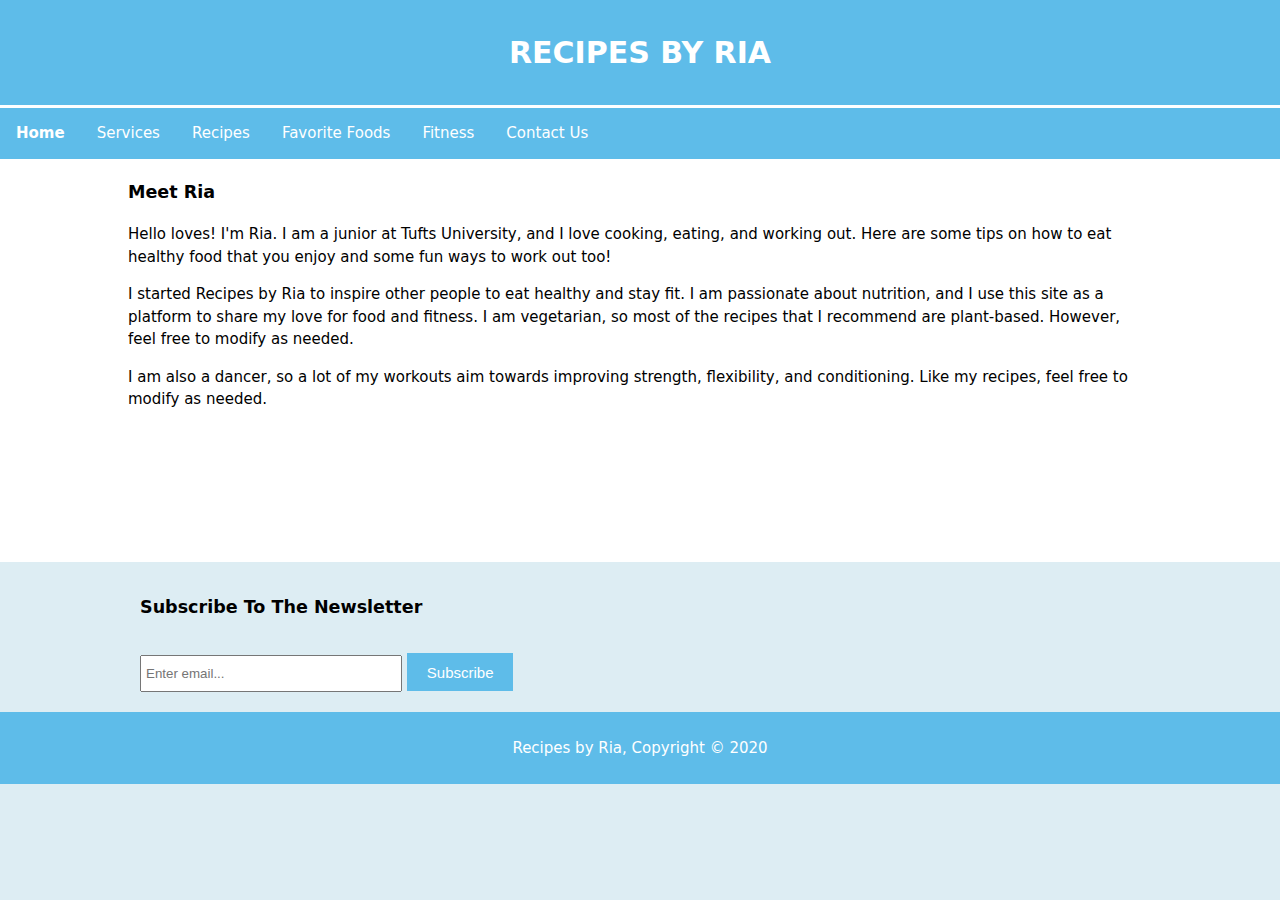
<file: index.html>
<!doctype html>
<html>
<head>
<meta charset="UTF-8">
<meta name="viewport" content="width=device-width, initial-scale=1.0">
<title>Recipes by Ria|Welcome</title>
	
<link rel="stylesheet" type="text/css" href="style.css">
	
<style type="text/css">	
	/*meet Ria*/
	#meetRia {
		min-height: 400px;
		background-color: #FFFFFF;
	}

	/*newsletter*/
	#newsletter{
		padding:15px 15px 20px 15px;
	}
	#newsletter h1{
		float: left;
	}
	#newsletter form{
		float: left;
		margin-top: 15px;
	}
	#newsletter input[type="email"]{
		padding: 4px;
		height: 25px;
		width: 250px;
	}	
	
	@media(max-width: 768px){
		#newsletter h1,
		#newsletter form{
			float: none;
			text-align: center;
			width: 100%;
		}
		#newsletter button{
			display: block;
			width: 100%;
		}
		#newsletter form input[type="email"]{
			width: 100%;
			margin-bottom: 5px;
		}
	}
</style>
	
</head>

<body>
	<!--header-->
	<header>
		<div class="container">
			<div id="name">
				<h1>Recipes by Ria</h1>
			</div>
		</div>
	</header>
	
	<!--navigation-->
	<nav>
		<ul>
			<li style="font-weight:bold"><a href="index.html">Home</a></li>
			<li><a href="services.html">Services</a></li>
			<li><a href="construction.html">Recipes</a></li>
			<li><a href="construction.html">Favorite Foods</a></li>
			<li><a href="construction.html">Fitness</a></li>
			<li><a href="contact.html">Contact Us</a></li>
		</ul>
	</nav>
	
	<!--Body-->
	<section id="meetRia">
		<div class="container">
				<h3>Meet Ria</h3>
				<p>Hello loves! I'm Ria. I am a junior at Tufts University, and I love cooking, eating, and working out. Here are some tips on how to eat healthy food that you enjoy and some fun ways to work out too!</p>
				<p>I started Recipes by Ria to inspire other people to eat healthy and stay fit. I am passionate about nutrition, and I use this site as a platform to share my love for food and fitness. I am vegetarian, so most of the recipes that I recommend are plant-based. However, feel free to modify as needed. </p>
				<p>I am also a dancer, so a lot of my workouts aim towards improving strength, flexibility, and conditioning. Like my recipes, feel free to modify as needed. </p>
		</div>
	</section>
	
	<section id="newsletter">
		<div class="container">
			<h3>Subscribe To The Newsletter</h3>
			<form>
				<input type="email" placeholder="Enter email...">
				<button type="submit" class="button1">Subscribe</button>
			</form>
		</div>
	</section>
	
	<footer style="position:static">
		<p style="text-transform: none">Recipes by Ria, Copyright &copy; 2020</p>
	</footer>
	
</body>
</html>
</file>
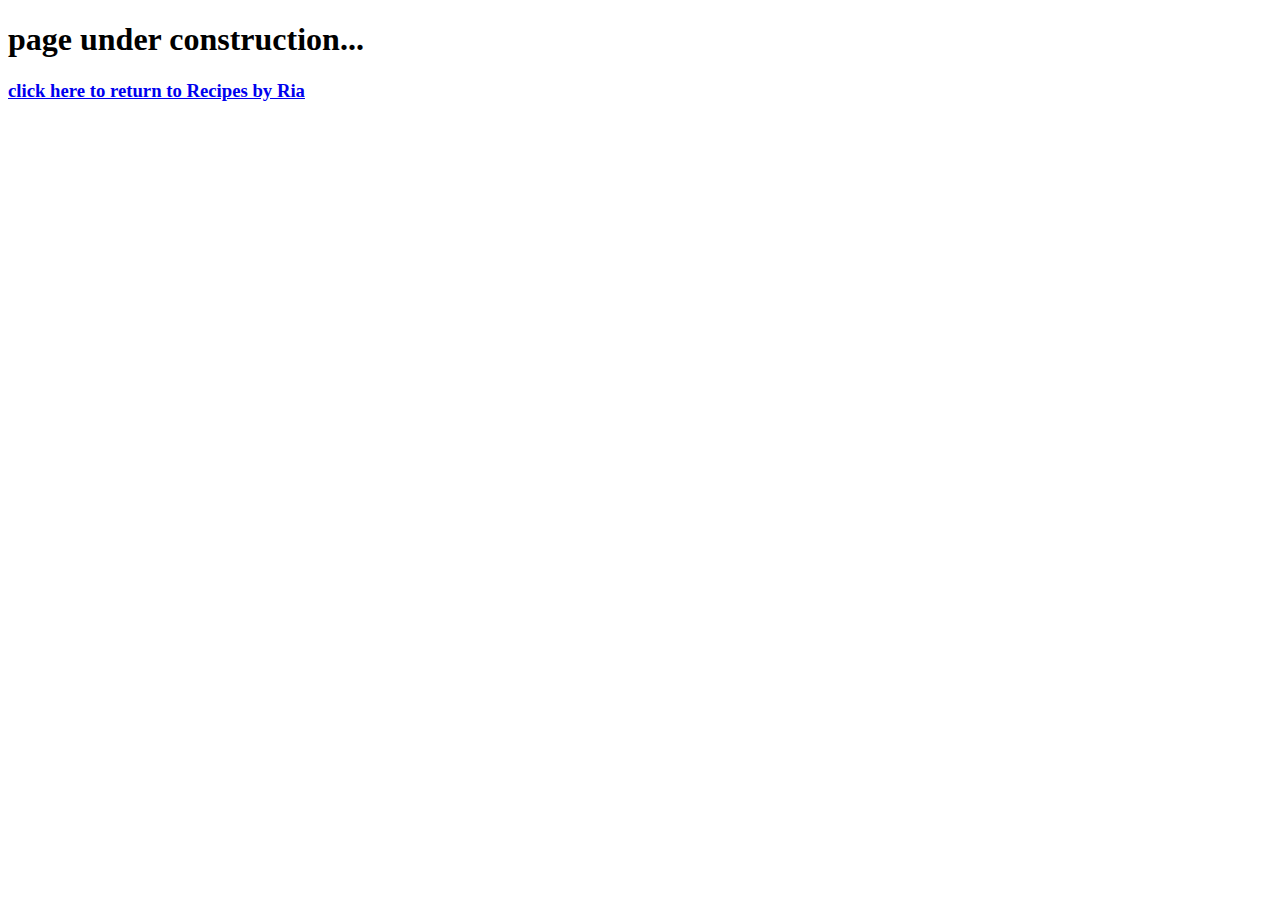
<file: construction.html>
<!doctype html>
<html>
<head>
<meta charset="UTF-8">
<title>construction</title>
</head>

<body>
	<h1>page under construction...</h1>
	<h3><a href="index.html">click here to return to Recipes by Ria</a></h3>
</body>
</html>
</file>
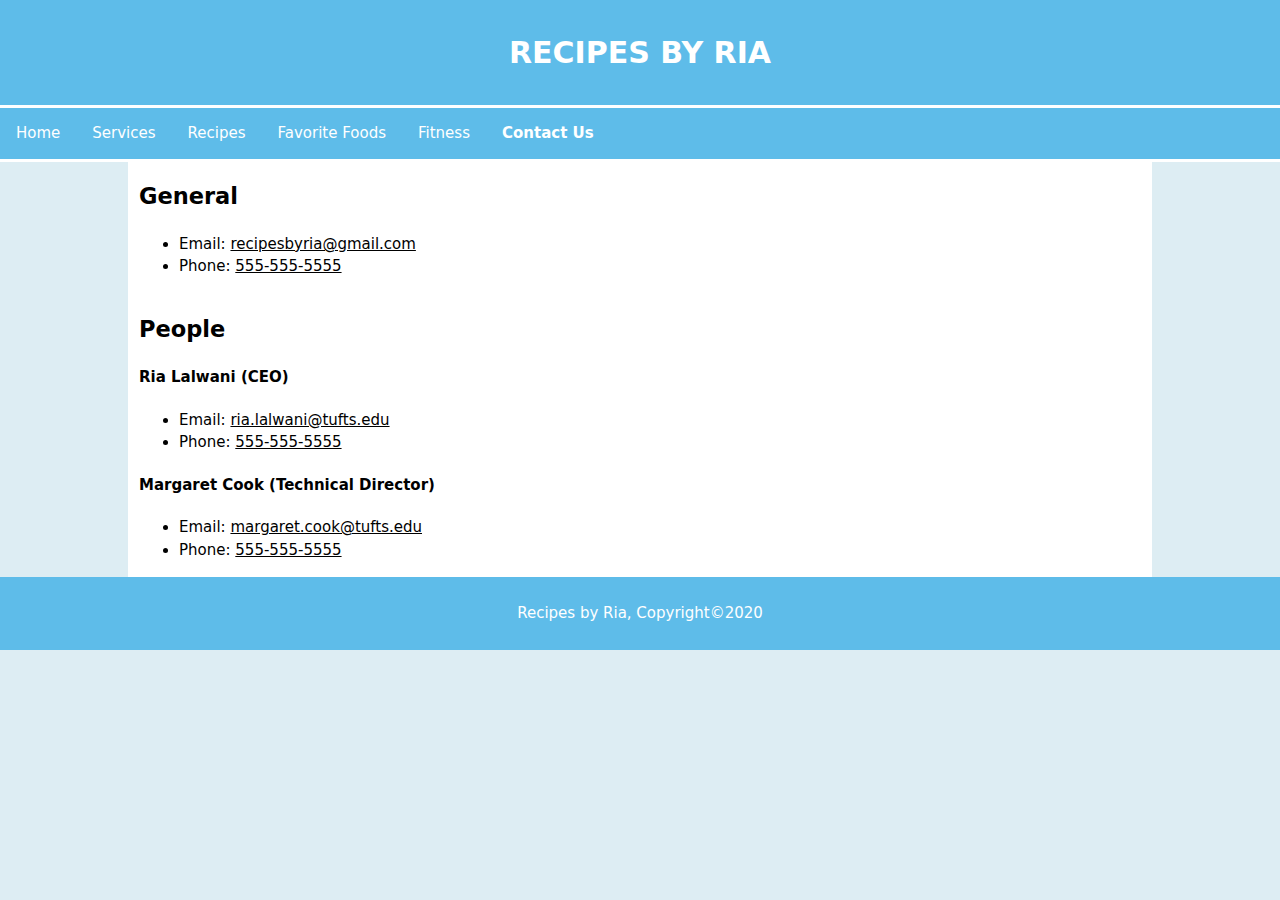
<file: contact.html>
<!doctype html>
<html>
<head>
<meta charset="UTF-8">
<meta name="viewport" content="width=device-width, initial-scale=1.0">
<title>Recipes by Ria|Contact Us</title>
	
<link rel="stylesheet" type="text/css" href="style.css">
	
<style type="text/css">	

	.contact{
		background-color: #FFFFFF;
		padding: .1px 11px 1px 11px;
	}
	
	.personel li a{
		color: #000000;
		text-align: justify;
	}
	
	.personel li a:hover{
		background-color:#FFFFFF;
	}
		
</style>

</head>

<body>
<!--header-->
	<header>
		<h1>Recipes by Ria</h1>
	</header>
	
	<!--navigation-->
	<nav>
		<ul>
			<li><a href="index.html">Home</a></li>
			<li><a href="services.html">Services</a></li>
			<li><a href="construction.html">Recipes</a></li>
			<li><a href="construction.html">Favorite Foods</a></li>
			<li><a href="construction.html">Fitness</a></li>
			<li style="font-weight:bold"><a href="contact.html">Contact Us</a></li>
		</ul>
	</nav>
	
	<!--people-->
	<section>
		<div class="container">
		<div class="contact">
			<h2>General</h2>
				<ul class="personel">
					<li class="personel">Email: <a href="mailto:recipesbyria@gmail.com">recipesbyria@gmail.com</a></li>
					<li class="personel">Phone: <a href="tel:5555555555">555-555-5555</a></li>
				</ul>
			</div>
		<div class="contact">
			<h2>People</h2>
				<h4>Ria Lalwani (CEO)</h4>
				<ul class="personel">
					<li class="personel">Email: <a href="mailto:ria.lalwani@tufts.edu">ria.lalwani@tufts.edu</a></li>
					<li class="personel">Phone: <a href="tel:5555555555">555-555-5555</a></li>
				</ul>
				<h4>Margaret Cook (Technical Director)</h4>
				<ul class="personel">
					<li class="personel">Email: <a href="mailto:margaret.cook@tufts.edu">margaret.cook@tufts.edu</a></li>
					<li class="personel">Phone: <a href="tel:5555555555">555-555-5555</a></li>
				</ul>
			</div>
		</div>
	</section>
		
	
	<footer style="position:static">
		<p style="text-transform: none">Recipes by Ria, Copyright&copy;2020</p>
	</footer>
	
</body>
</html>
</file>
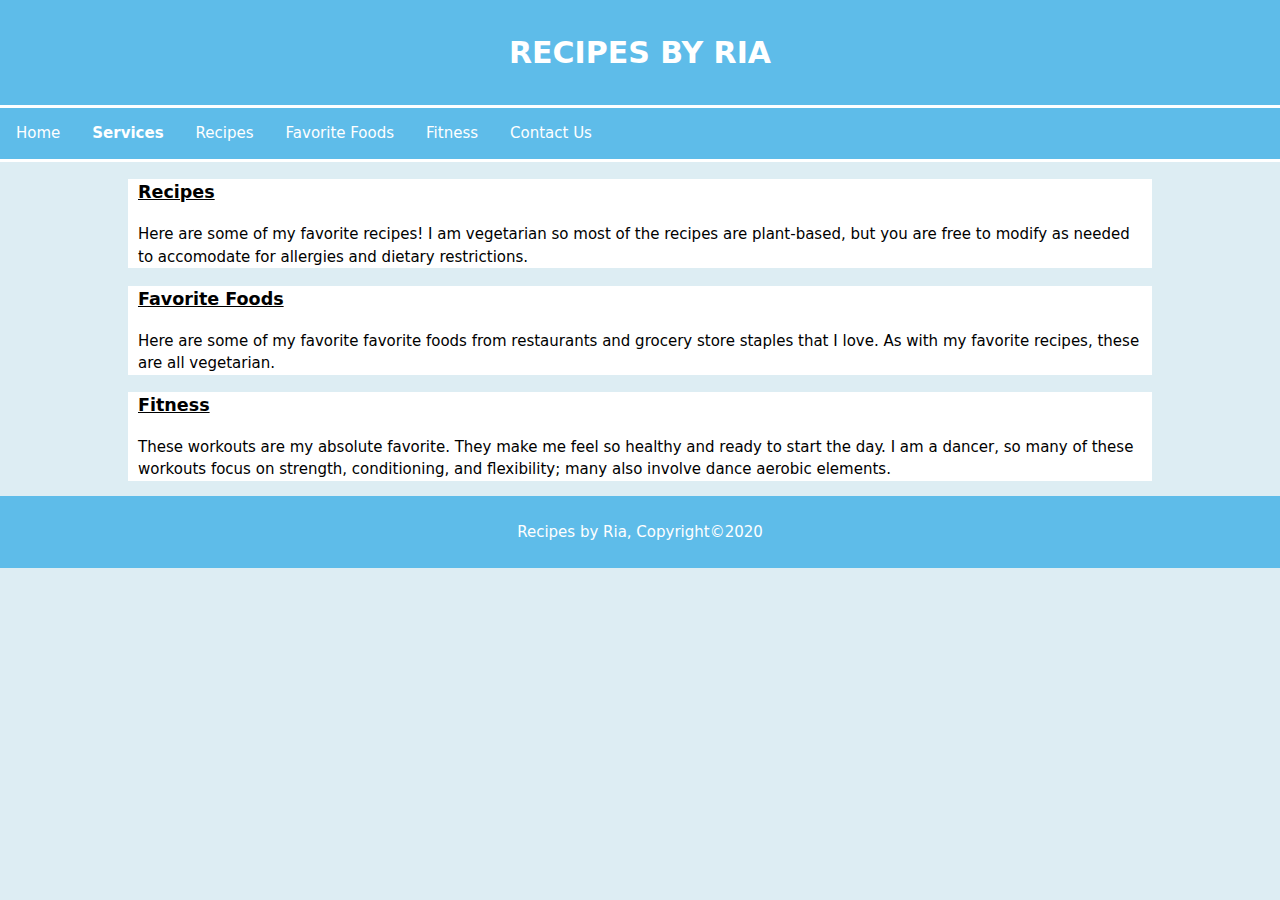
<file: services.html>
<!doctype html>
<html>
<head>
<meta charset="UTF-8">
<meta name="viewport" content="width=device-width, initial-scale=1.0">
<title>Recipes by Ria|Services</title>

<link rel="stylesheet" type="text/css" href="style.css">

<style type="text/css">
	
	article{
		background-color: #FFFFFF;
		padding: .01px 10px 0px 10px;
	}
	
	a{
		text-decoration:underline;
		color:#000000;
	}
	
</style>
	
</head>

<body>
	<!--header-->
	<header>
		<h1>Recipes by Ria</h1>
	</header>
	
	<!--navigation-->
	<nav>
		<ul>
			<li><a href="index.html">Home</a></li>
			<li style="font-weight:bold"><a href="services.html">Services</a></li>
			<li><a href="construction.html">Recipes</a></li>
			<li><a href="construction.html">Favorite Foods</a></li>
			<li><a href="construction.html">Fitness</a></li>
			<li><a href="contact.html">Contact Us</a></li>
		</ul>
	</nav>
	
	<section id="main">
		<div class="container">
			<article>
				<h3><a href="construction.html">Recipes</a></h3>
				<p>Here are some of my favorite recipes! I am vegetarian so most of the recipes are plant-based, but you are free to modify as needed to accomodate for allergies and dietary restrictions. </p>
			</article>
			<article>
				<h3><a href="construction.html">Favorite Foods</a></h3>
				<p>Here are some of my favorite favorite foods from restaurants and grocery store staples that I love. As with my favorite recipes, these are all vegetarian.</p>
			</article>
			<article>
				<h3><a href="construction.html">Fitness</a></h3>
				<p>These workouts are my absolute favorite. They make me feel so healthy and ready to start the day. I am a dancer, so many of these workouts focus on strength, conditioning, and flexibility; many also involve dance aerobic elements.</p>
			</article>
		</div>
	</section>
	
	<footer style="position:static">
		<p style="text-transform: none">Recipes by Ria, Copyright&copy;2020</p>
	</footer>
	
</body>
</html>
</file>
<file: style.css>
@charset "UTF-8";
/* CSS Document */
body{
	font-family: Segoe, 'Segoe UI', 'DejaVu Sans', 'Trebuchet MS', Verdana, 'sans-serif';
	line-height:1.5;
	font-size:15px;
	background-color:#DDEDF3;
	padding:0;
	margin:0;
}

/*Global*/
.container {
	width:80%;
	margin:auto;
	overflow:hidden;
}
.button1 {
	height: 38px;
	background: #5EBCE9;
	border: none;
	padding-left: 20px;
	padding-right: 20px;
	color: #ffffff;
	font-size: 15px;
}

/*header*/
header{
	text-align: center;
	background-color: #5EBCE9;
	color: #FFFFFF;
	padding: 10px;
	min-height: 70px;
	border-bottom: #FFFFFF 3px solid;
	text-transform: uppercase;
	position: static;
}

/*navigation*/
nav ul {
  	list-style-type: none;
  	margin: 0;
 	padding: 0;
 	overflow: hidden;
	background-color: #5EBCE9;
	position: static;
	border-bottom:#FFFFFF 3px solid;
}
nav li {
	display: inline;
	float: left;
}
nav a {
  	display: block;
  	color: white;
 	text-align: center;
  	padding: 14px 16px;
  	text-decoration: none;
}
li a:hover {
  	background-color: #ADDCEE;
}

footer{
	text-align: center; 
	background-color: #5EBCE9;
	color: #FFFFFF;
	padding: 10px;
	border-color: #FFFFFF;
	text-transform: uppercase;
}

/*media queries*/
@media(max-width: 768px){
	nav li,
	nav a,
	nav ul{
		float: none;
		text-align: justify;
		width: 100%;
	}
}
</file>
